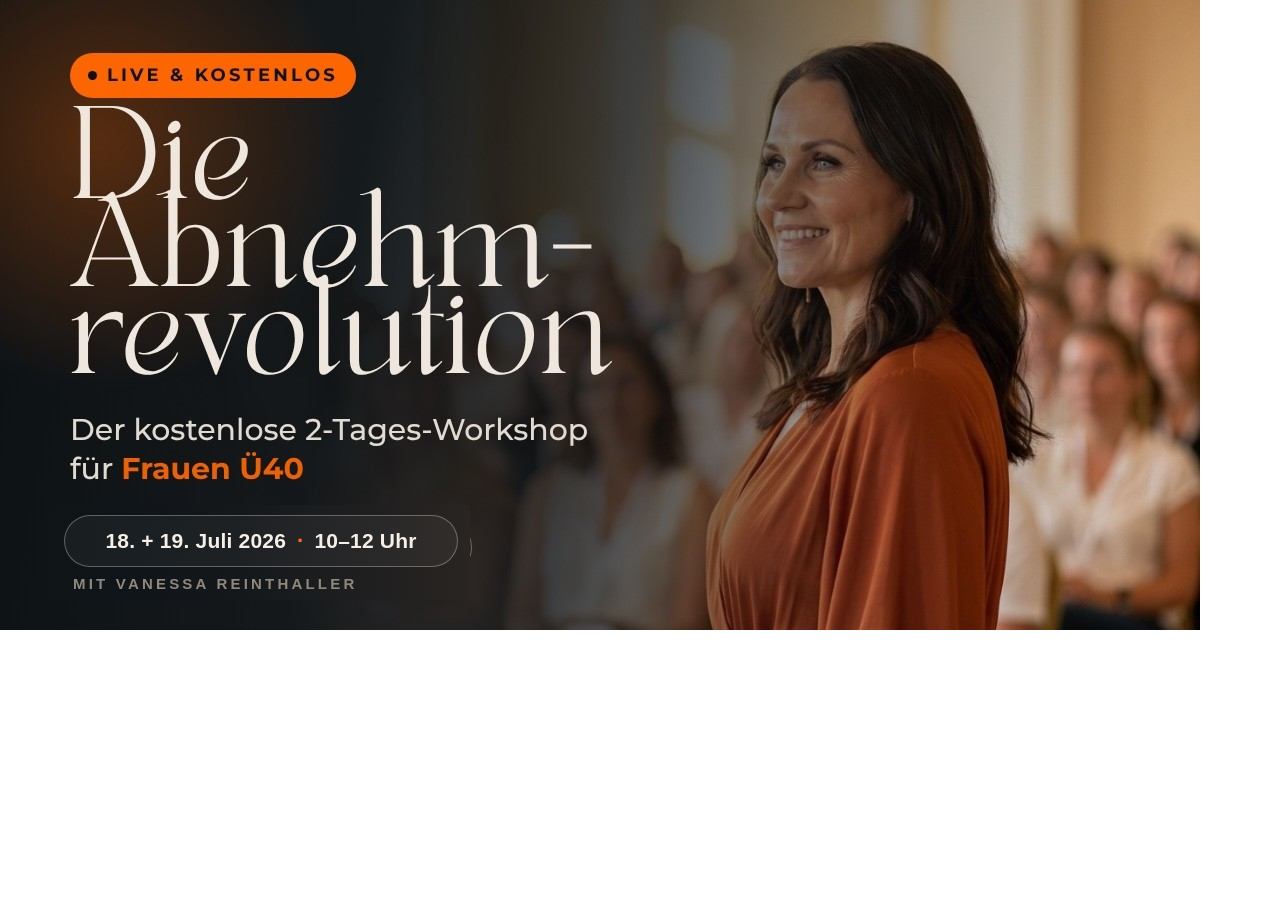
<file: assets/_og-overlay.html>
<!DOCTYPE html><html><head><meta charset="utf-8"><style>
  html,body{margin:0;padding:0;}
  #stage{position:relative;width:1200px;height:630px;overflow:hidden;
    font-family:'Avenir Next','Montserrat','Helvetica Neue',sans-serif;}
  #bg{position:absolute;inset:0;width:1200px;height:630px;display:block;}
  /* Backing: reproduziert den BG-Verlauf (dunkel links -> warm rechts), löscht alten Pill+Zeilen-Block */
  #back{position:absolute;left:46px;top:505px;width:424px;height:95px;
    background:linear-gradient(90deg,#0F1417 0%,#10151A 22%,#14181B 46%,#1C1D1F 66%,#232120 86%,#2A2521 100%);}
  #pill{position:absolute;left:64px;top:515px;width:394px;height:52px;box-sizing:border-box;
    display:inline-flex;align-items:center;justify-content:center;gap:11px;border-radius:26px;
    background:rgba(255,255,255,0.045);border:1px solid rgba(242,236,228,0.33);
    font-weight:600;font-size:21px;color:#F5EFE7;letter-spacing:0.2px;white-space:nowrap;}
  #pill .dot{color:#FF6A1F;font-weight:700;font-size:22px;line-height:1;}
  #mitv{position:absolute;left:73px;top:575px;font-size:15px;font-weight:600;
    letter-spacing:3.2px;color:#8F887E;text-transform:uppercase;white-space:nowrap;}
</style></head><body>
  <div id="stage">
    <img id="bg" src="og-image.jpg">
    <div id="back"></div>
    <div id="pill">18. + 19. Juli 2026 <span class="dot">·</span> 10&#8211;12 Uhr</div>
    <div id="mitv">Mit Vanessa Reinthaller</div>
  </div>
</body></html>
</file>
